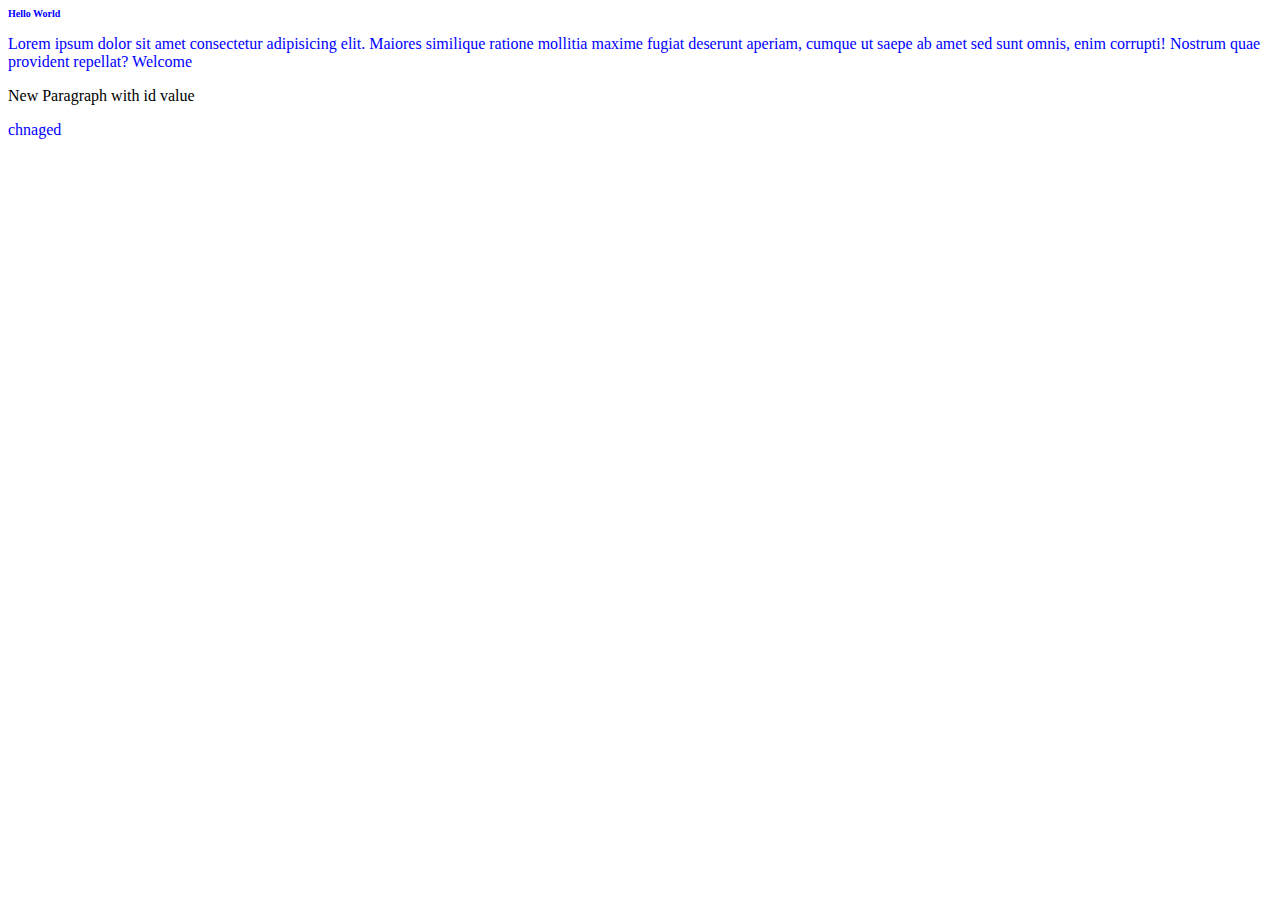
<file: index.html>
<!DOCTYPE html>
<html lang="en">
	<head>
		<meta charset="UTF-8" />
		<meta name="viewport" content="width=device-width, initial-scale=1.0" />
		<title>Document</title>
		<link rel="stylesheet" href="/css/index.css" />
	</head>
	<body>
		<h1>Hello World</h1>
		<p>
			Lorem ipsum dolor sit amet consectetur adipisicing elit. Maiores similique
			ratione mollitia maxime fugiat deserunt aperiam, cumque ut saepe ab amet
			sed sunt omnis, enim corrupti! Nostrum quae provident repellat?
			<span>Welcome</span>
		</p>
		<p id="second">New Paragraph with id value</p>
		<script src="/javacript/index.js"></script>
		<p>chnaged</p>
	</body>
</html>
</file>
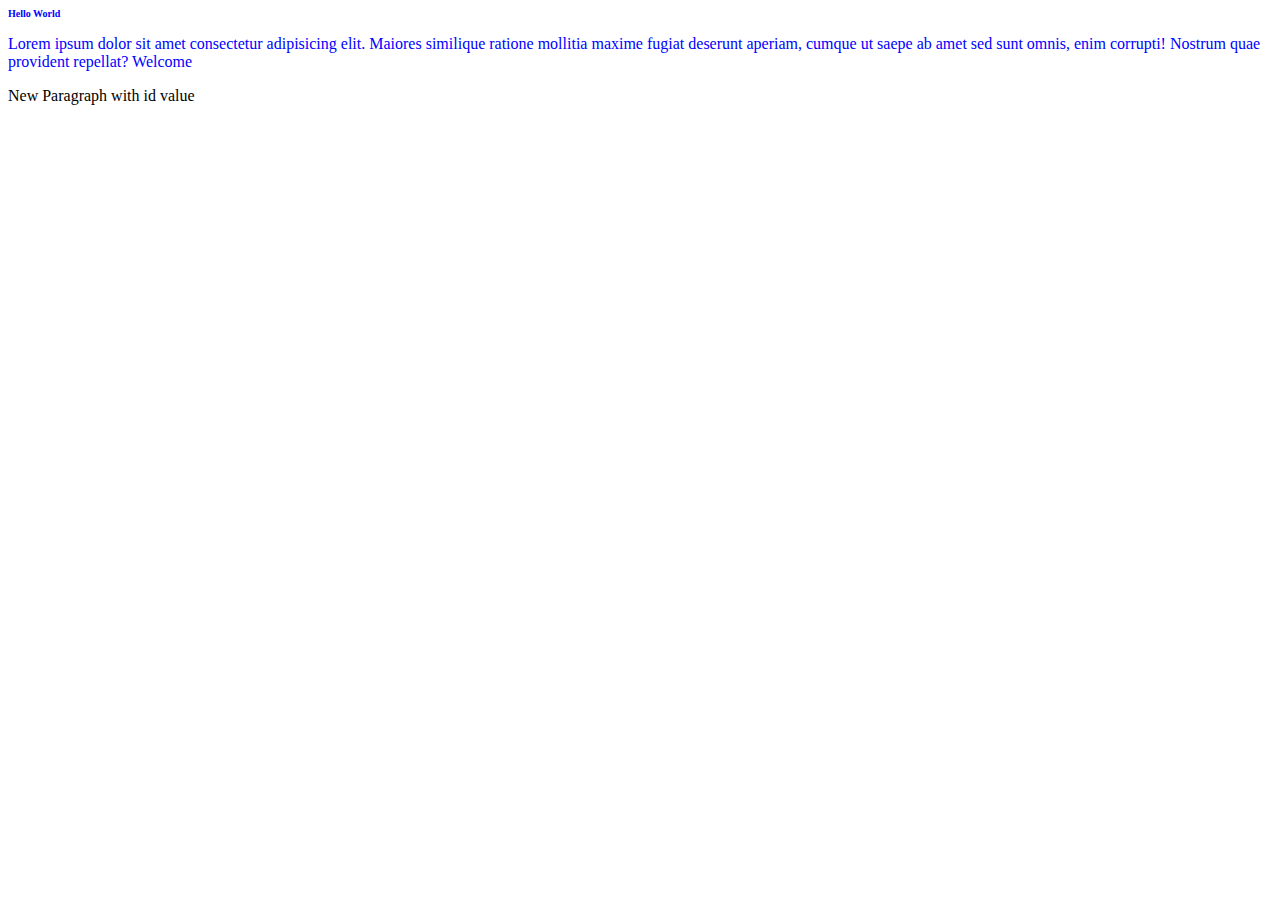
<file: html/index.html>
<!DOCTYPE html>
<html lang="en">
	<head>
		<meta charset="UTF-8" />
		<meta name="viewport" content="width=device-width, initial-scale=1.0" />
		<title>Document</title>
		<link rel="stylesheet" href="/css/index.css" />
	</head>
	<body>
		<h1>Hello World</h1>
		<p>
			Lorem ipsum dolor sit amet consectetur adipisicing elit. Maiores similique
			ratione mollitia maxime fugiat deserunt aperiam, cumque ut saepe ab amet
			sed sunt omnis, enim corrupti! Nostrum quae provident repellat?
			<span>Welcome</span>
		</p>
		<p id="second">New Paragraph with id value</p>
		<script src="/javacript/index.js"></script>
	</body>
</html>
</file>
<file: css/index.css>
* {
	color: blue;
}
h1 {
	font-size: 10px;
}
#second {
	color: black;
}
</file>
